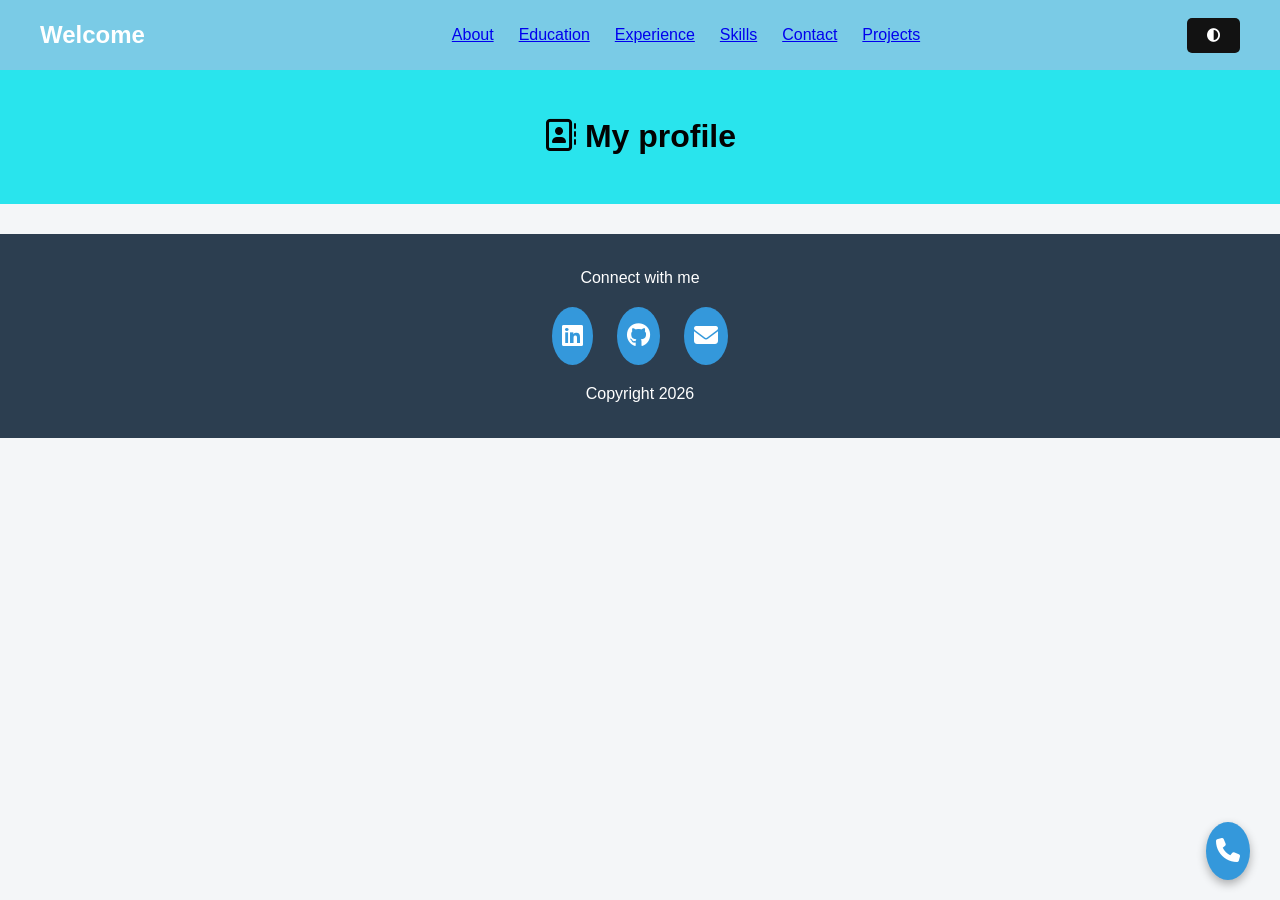
<file: index.html>
<!DOCTYPE html>
<html>
    <meta name="viewport" content="width=device-width, initial-scale=1.0">
    <head>
        <link rel="stylesheet" href="style.css">
        <link rel="stylesheet" href="https://cdnjs.cloudflare.com/ajax/libs/font-awesome/6.5.0/css/all.min.css">
        <title>My Personal Website</title>
    </head>
    <body>
        <nav>
        <h1>Welcome</h1>

            <ul>
                <li><a href="about.html">About</a></li>
                <li><a href="education.html">Education</a></li>
                <li><a href="experience.html">Experience</a></li>
                <li><a href="skills.html">Skills</a></li>
                <li><a href="contact.html">Contact</a></li>
                <li><a href="projects.html">Projects</a></li>
            </ul>
            <button id="darkToggle" class="dark-mode"><i class="fa-solid fa-circle-half-stroke"></i></button>
        </nav>

        <header>
            <h1><i class="fa-regular fa-address-book"></i> My profile</h1>
        </header>


        <footer>
            <p>Connect with me</p>

                <div class="social-icons">

                <a href="https://www.linkedin.com/in/kundan-banerjee-b803bb38a?utm_source=share&utm_campaign=share_via&utm_content=profile&utm_medium=android_app" target="_blank">
                <i class="fab fa-linkedin"></i>
                </a>

                <a href="https://github.com/KayBeeXD" target="_blank">
                <i class="fab fa-github"></i>
                </a>

                <a href="mailto:banerjee.kundan2001@gmail.com">
                <i class="fas fa-envelope"></i>
                </a>
                <a href="tel:+918697555654" class="call-button">
                <i class="fas fa-phone"></i>
                </a>
                </div>

                <p>Copyright 2026</p>
        </footer>
    <script src="script.js"></script>    
    </body>
</html>
</file>
<file: style.css>
body{
    font-family: Arial, Helvetica, sans-serif;
    line-height:1.6;
    margin:0;
    background:#f4f6f8;
}

h2{
    border-bottom:2px solid #eee;
    padding-bottom:5px;
    margin-bottom:15px;
}
h2 i{
margin-right:8px;
color:#3498db;
}

nav{
    height: 40px;
    background: rgb(122, 203, 230);
    color:white;
    display:flex;
    justify-content:space-between;
    align-items:center;
    padding:15px 40px;
    position:sticky;
    top:0;
    z-index:1000;
}

nav ul{
    list-style:none;
    display:flex;
    gap:25px;
}

nav li{
    cursor:pointer;
}

nav li:hover{
    color:#99c9ec;
}
.dark-mode{
background:#121212;
color:white;
}

.dark-mode section{
background:#1c2434;
color:white;
}
header{
    color: #020202;
    text-align:center;
    padding:20px;
    background:rgba(33, 227, 237, 0.958);
}

header img{
    width:150px;
    border-radius:50%;
}

section{
    width: 90%;
    background:white;
    max-width:800px;
    margin:30px auto;
    padding:25px;
    border-radius:10px;
    box-shadow:0px 3px 10px rgba(0,0,0,0.1);
    transition: cubic-bezier(0.165, 0.84, 0.44, 1);
    opacity:0;
    transform:translateY(40px);
    animation:fadeUp 0.8s forwards;
}

@keyframes fadeUp{
    to{
    opacity:1;
    transform:translateY(0);
    }
}
section:hover{
    color: rgb(60, 43, 36);
    transform:translateY(-8px) scale(1.02);
    box-shadow:0px 10px 25px rgba(0,0,0,0.2);
}

.about{
    display:flex;
    align-items:center;
    justify-content:center;
    gap:30px;
    padding:60px 20px;
    background:#ecf0f1;
}

.about img{
    width:160px;
    border-radius:50%;
    border: 4px solid;
}
.about-text h1{
    font-size: 36px;
    margin:0;
    margin-bottom: 10px;
}

.skill div{
    /* background:#ffffff; */
    color:white;
    /* padding:8px 12px; */
    /* border-radius:5px; */
    /* margin:5px; */
    /* display:inline-block; */
    /* transition: transform 0.2s; */
}
.progress{
    width: 90%;
    background:#e4e6e9;
    border-radius:20px;
    height:10px;
    margin-bottom:15px;
}

.progress-bar{
    height:10px;
    border-radius:20px;
    background:#2c97de;
}

.python{
    width:80%;
}

.web{
    width:40%;
}

.excel{
    width:60%;
}
.projects{
    display:grid;
    grid-template-columns:repeat(auto-fit,minmax(250px,1fr));
    gap:20px;
}

.project-card{
    align-items: center;
    background:rgb(201, 246, 255);
    padding:20px;
    border-radius:8px;
    box-shadow:0px 3px 10px rgba(0,0,0,0.1);
    transition: 0.3s;
}
.project-card:hover{
    transform:translateY(-8px) scale(1.02);
    box-shadow:0px 10px 25px rgba(0,0,0,0.2);

}
input, textarea{
    width:90%;
    padding:10px;
    margin-top:5px;
    margin-bottom:10px;
    border-radius:5px;
    border:1px solid #ccc;
}

footer{
    text-align:center;
    background:#2c3e50;
    color:white;
    padding:15px;
    margin-top:30px;
}

.social-icons{
    margin-top:10px;
}

.social-icons a{
    display:inline-block;
    margin:0 10px;
    font-size:24px;
    color:white;
    background:#3498db;
    padding:10px;
    border-radius:50%;
    text-decoration:none;
    transition:0.3s;
}
.call-button{
    position:fixed;
    bottom:20px;
    right:20px;
    background:#27ae60;
    color:white;
    font-size:22px;
    padding:15px;
    border-radius:50%;
    text-decoration:none;
    box-shadow:0px 4px 10px rgba(0,0,0,0.3);
}

.floating-call:hover{
background:#1e8449;
}
.skills div:hover{
    background:#03263d;
    transform:scale(1.05);
}

form{
    display:flex;
    flex-direction:column;
    gap:10px;
}

button{
    background:#3498db;
    color:white;
    border:none;
    padding:10px 20px;
    border-radius:5px;
    cursor:pointer;
}

button:hover{
    background:#2980b9;
}

html{
    scroll-behavior:smooth;
}

@media (max-width:768px){

nav{
    flex-direction:column;
    text-align:center;
}

nav ul{
    flex-direction:column;
    padding:0;
}

/* section{
    width:90%;
} */
}
</file>
